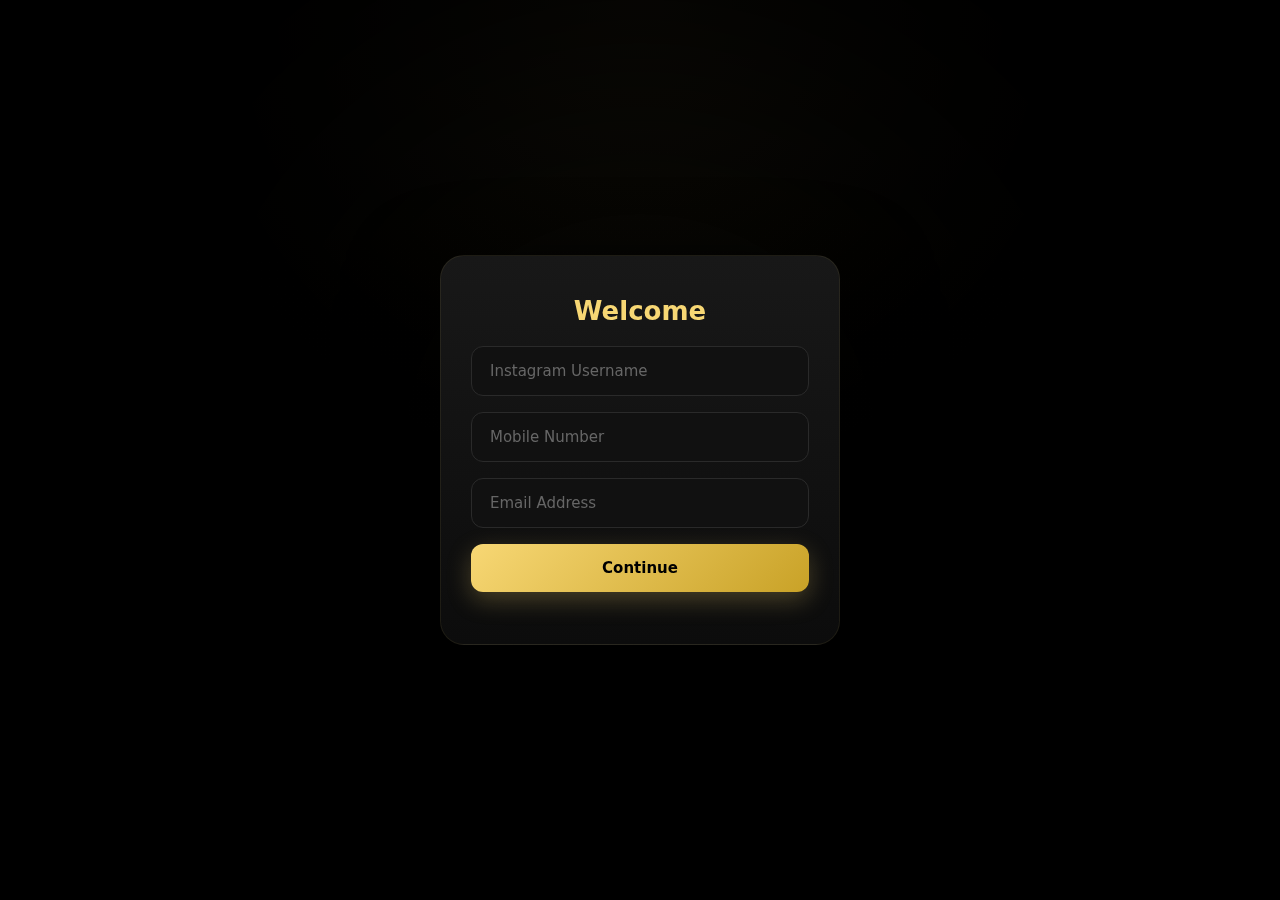
<file: index.html>
<!DOCTYPE html>
<html lang="en">
<head>
  <meta charset="UTF-8">
  <meta name="viewport" content="width=device-width, initial-scale=1.0">
  <title>Private Access</title>
  <link rel="stylesheet" href="style.css">
  <script src="script.js"></script>
</head>
<body>

<div class="card">
  <h1>Welcome</h1>

  <div id="warningBox" style="display:none;background:rgba(255,77,77,0.15);color:#ff4d4d;padding:12px;border-radius:12px;margin-bottom:16px;font-size:14px;border:1px solid rgba(255,77,77,0.3);"></div>

  <input id="instagram" placeholder="Instagram Username" type="text">
  <input id="mobile" placeholder="Mobile Number" type="tel" maxlength="10">
  <input id="email" placeholder="Email Address" type="email">

  <button class="btn btn-gold" type="button" onclick="saveUserDetails()">Continue</button>
</div>

</body>
</html>
</file>
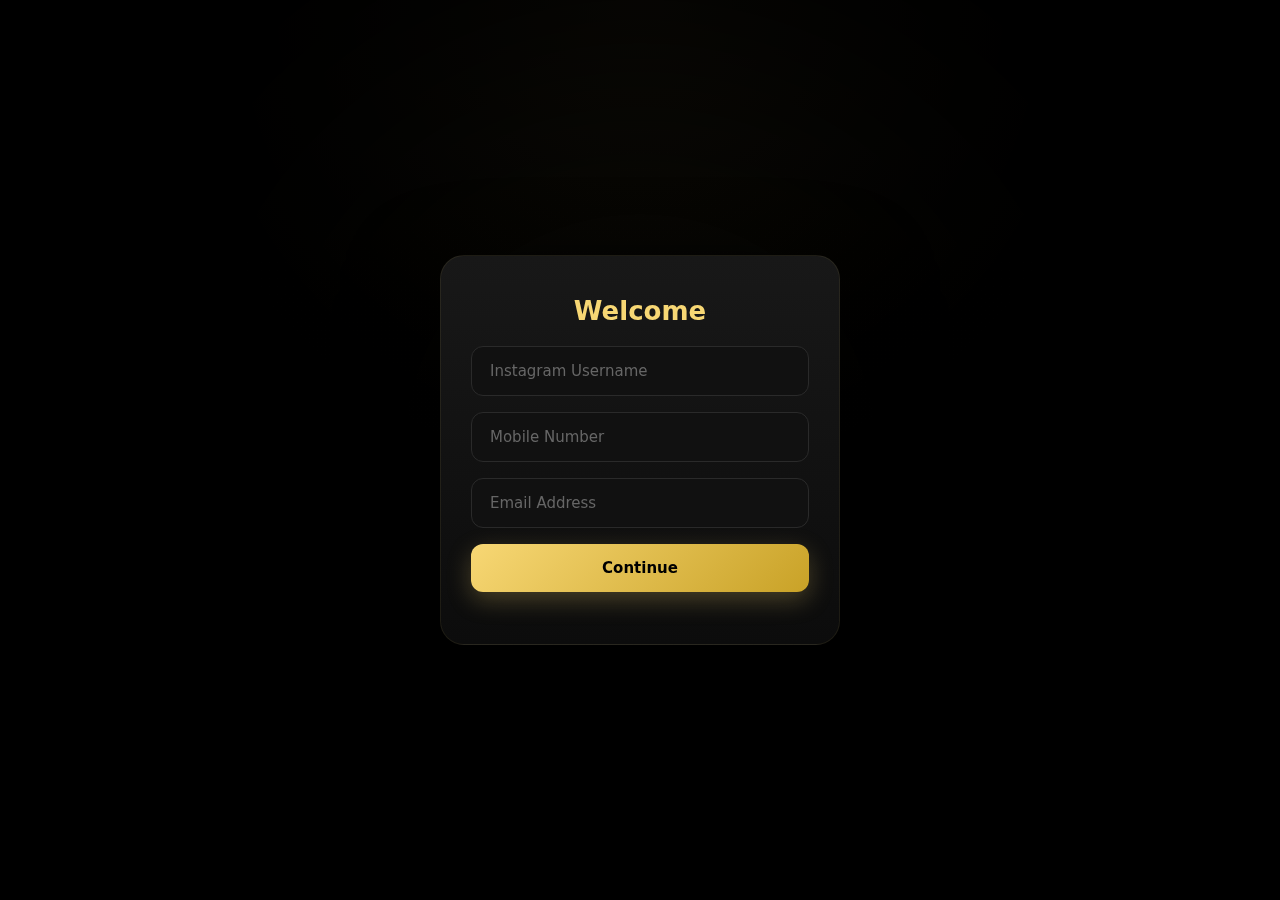
<file: admin.html>
<!DOCTYPE html>
<html lang="en">
<head>
  <meta charset="UTF-8">
  <meta name="viewport" content="width=device-width, initial-scale=1.0">
  <title>Admin Dashboard</title>
  <link rel="stylesheet" href="style.css">
  <style>
    .admin-card { max-width: 600px; padding: 20px; text-align: left; }
    pre { background: #111; padding: 15px; border-radius: 8px; font-size: 13px; color: #55ff55; overflow-x: auto; margin-bottom: 20px; border: 1px solid #333; }
    h3 { color: #f7d774; margin-bottom: 10px; font-size: 18px; }
  </style>
</head>
<body>

<div class="card admin-card">
  <h1 style="text-align: center;">Admin Dashboard</h1>

  <h3>Registered Users</h3>
  <pre id="usersOut">No data</pre>

  <h3>Free Video Activity</h3>
  <pre id="logsOut">No data</pre>
</div>

<script>
  // To view this page, set localStorage.setItem("isAdmin", "true") in browser console
  if (localStorage.getItem("isAdmin") !== "true") {
    alert("Access denied. Set isAdmin=true in localStorage.");
    window.location.href = "index.html";
  } else {
    const users = JSON.parse(localStorage.getItem("users")) || [];
    const logs = JSON.parse(localStorage.getItem("freeVideoLogs")) || [];

    document.getElementById("usersOut").textContent = JSON.stringify(users, null, 2);
    document.getElementById("logsOut").textContent = JSON.stringify(logs, null, 2);
  }
</script>

</body>
</html>
</file>
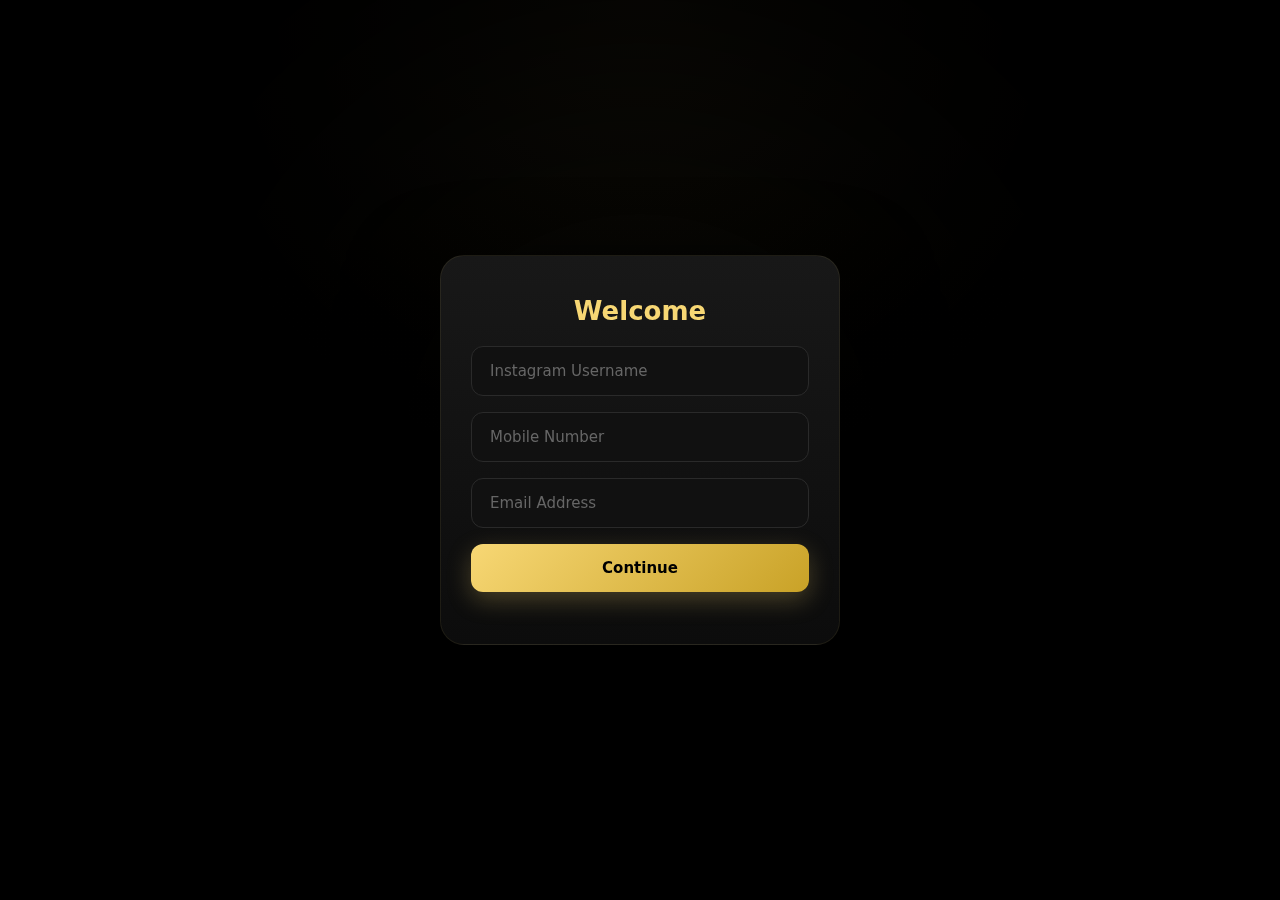
<file: age.html>
<!DOCTYPE html>
<html lang="en">
<head>
  <meta charset="UTF-8">
  <meta name="viewport" content="width=device-width, initial-scale=1.0">
  <title>Age Verification</title>
  <link rel="stylesheet" href="style.css">
  <script src="script.js"></script>
  <script>
    if(!localStorage.getItem("currentUser")) location.href="index.html";
  </script>
</head>
<body>

<div class="card">
  <h1>Age Verification</h1>
  <p>You must be 18 years or older to enter.</p>
  <button class="btn btn-gold" onclick="acceptAge()">I am 18+</button>
  <button class="btn btn-soft" onclick="exitSite()">Under 18</button>
</div>

</body>
</html>
</file>
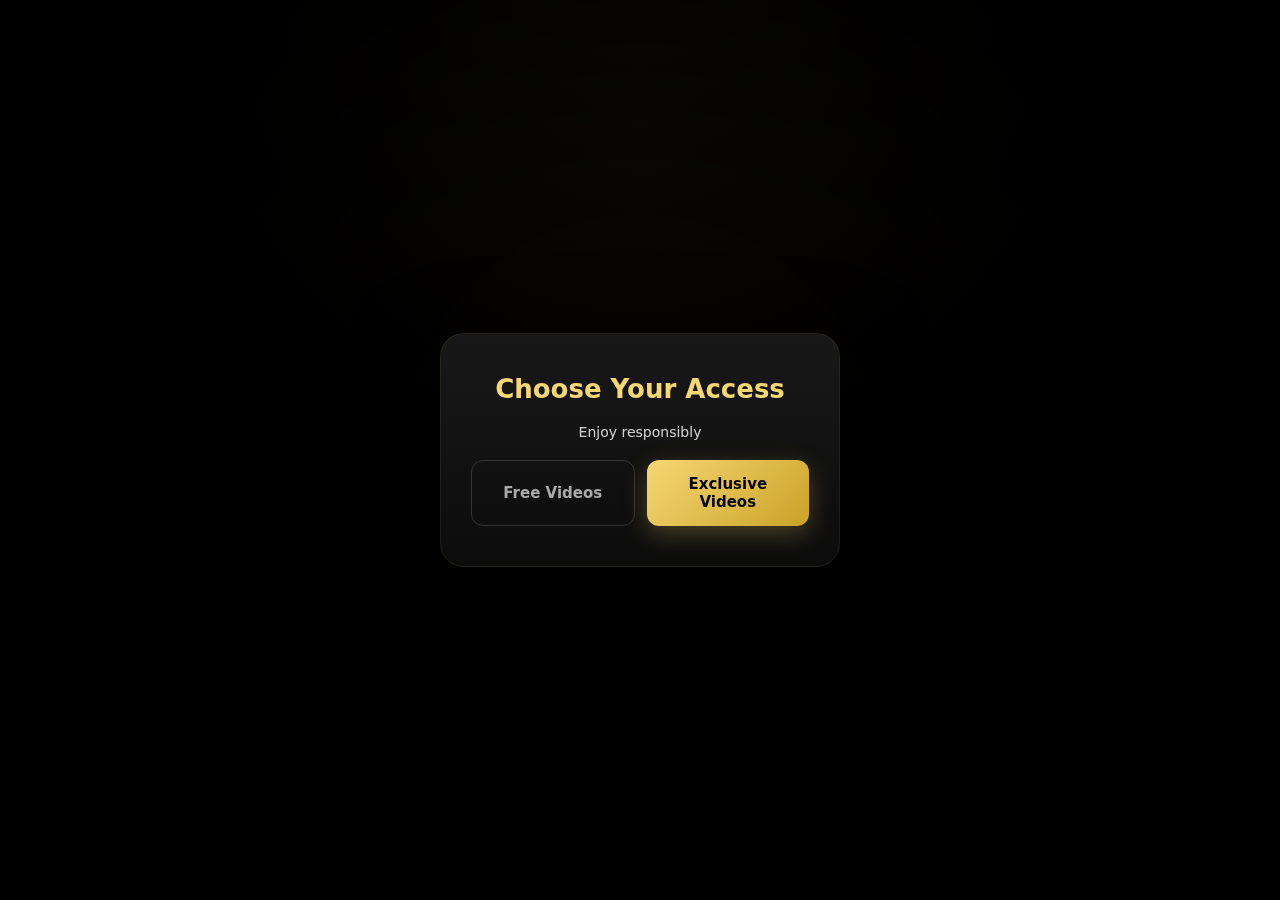
<file: choice.html>
<!DOCTYPE html>
<html>
<head>
  <title>Choose Access</title>
  <link rel="stylesheet" href="style.css">
</head>
<body>

<div class="card">
  <h1>Choose Your Access</h1>
  <p>Enjoy responsibly</p>

  <div class="row">
    <button class="btn btn-soft" onclick="go('free.html')">
      Free Videos
    </button>

    <button class="btn btn-gold" onclick="go('exclusive.html')">
      Exclusive Videos
    </button>
  </div>
</div>

<script src="script.js"></script>
</body>
</html>
</file>
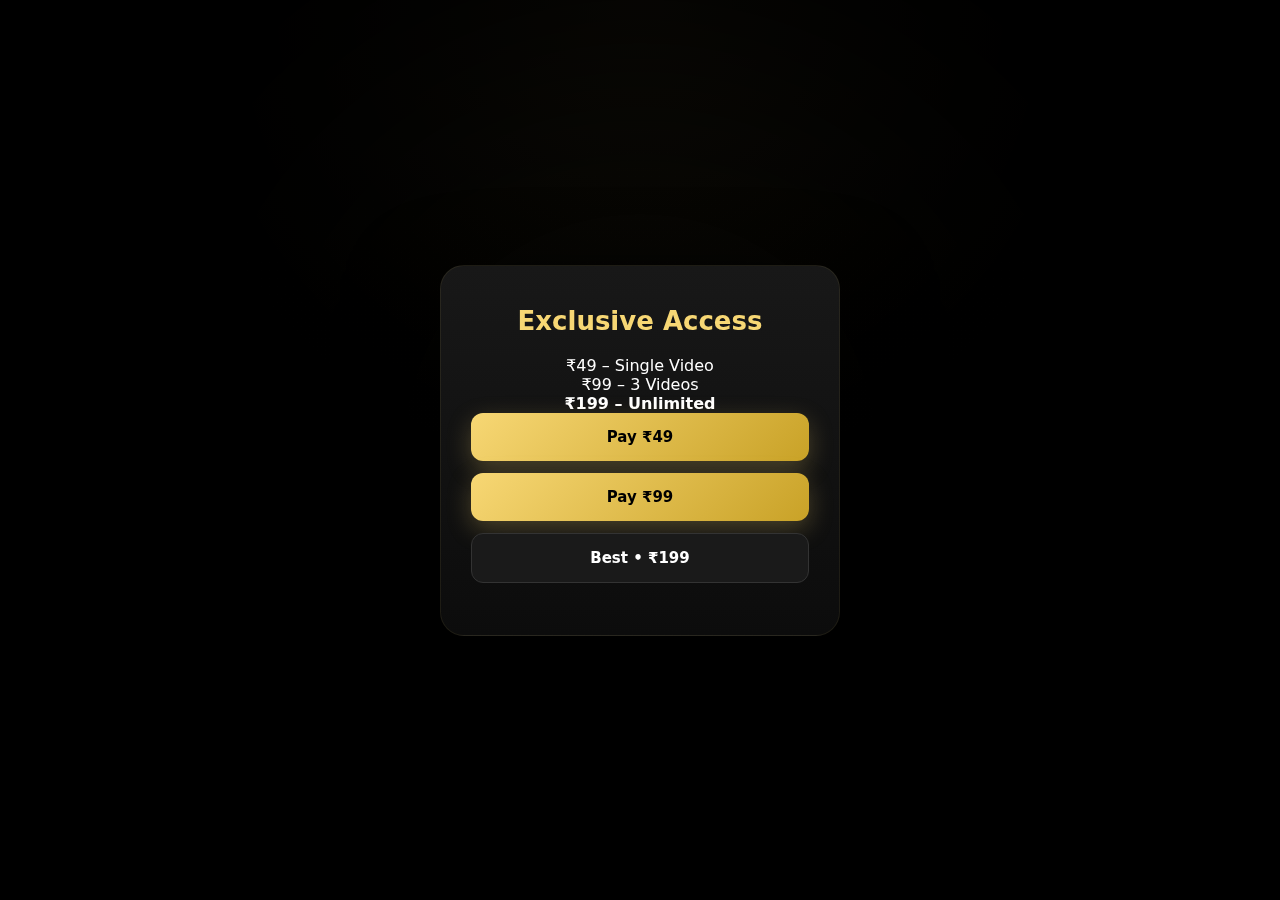
<file: exclusive.html>
<!DOCTYPE html>
<html>
<head>
  <title>Exclusive Access</title>
  <link rel="stylesheet" href="style.css">
</head>
<body>

<div class="card">
  <h1>Exclusive Access</h1>

  <div class="price">
    ₹49 – Single Video<br>
    ₹99 – 3 Videos<br>
    <b>₹199 – Unlimited</b>
  </div>

  <button class="btn btn-gold" onclick="pay(49)">Pay ₹49</button>
  <button class="btn btn-gold" onclick="pay(99)">Pay ₹99</button>
  <button class="btn btn-dark" onclick="pay(199)">Best • ₹199</button>
</div>

<div class="overlay" id="overlay">
  <h2>Processing Payment</h2>
</div>

<script src="script.js"></script>
</body>
</html>
</file>
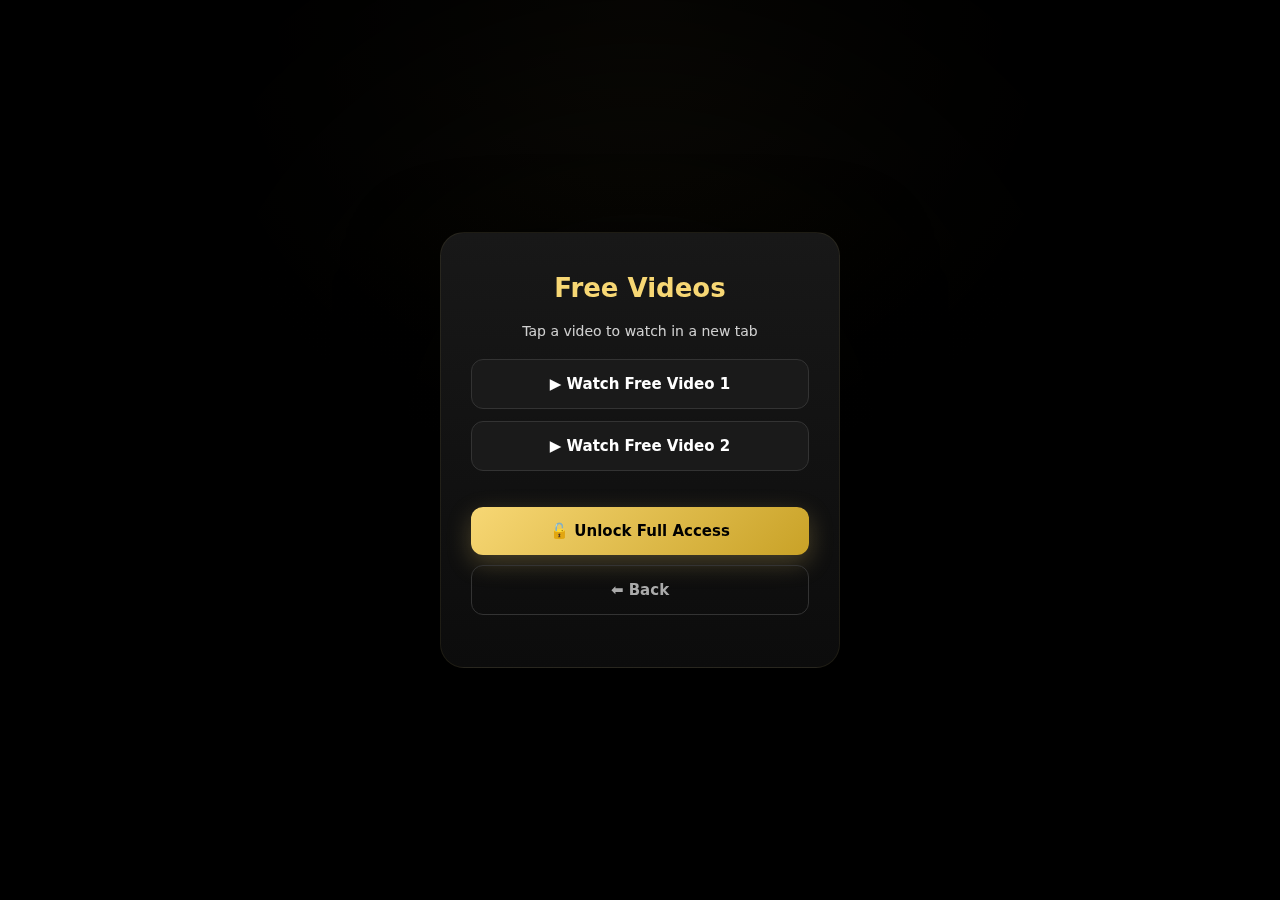
<file: free.html>
<!DOCTYPE html>
<html lang="en">
<head>
  <meta charset="UTF-8">
  <meta name="viewport" content="width=device-width, initial-scale=1.0">
  <title>Free Videos</title>
  <link rel="stylesheet" href="style.css">
  <script src="script.js"></script>
  <script>guard(true);</script>
</head>
<body>

<div class="card">
  <h1>Free Videos</h1>
  <p>Tap a video to watch in a new tab</p>

  <button class="btn btn-dark" onclick="openFreeVideo('Free Video 1', 'https://mega.nz/file/7oxiwKKC#Sj7t-17Eyw3ge8A-FNSfNzPnBwAbpofcdyBW2vCd0ok')">
    ▶ Watch Free Video 1
  </button>

  <button class="btn btn-dark" onclick="openFreeVideo('Free Video 2', 'https://mega.nz/file/C8YT2boa#ziaShvKGVEd5Ml_WBK8taBstKQdW98SLrqMgRxN-h7w')">
    ▶ Watch Free Video 2
  </button>

  <div class="row" style="margin-top:24px;">
    <button class="btn btn-gold" onclick="go('exclusive.html')">🔓 Unlock Full Access</button>
  </div>
  <button class="btn btn-soft" style="margin-top:10px;" onclick="history.back()">⬅ Back</button>
</div>

</body>
</html>
</file>
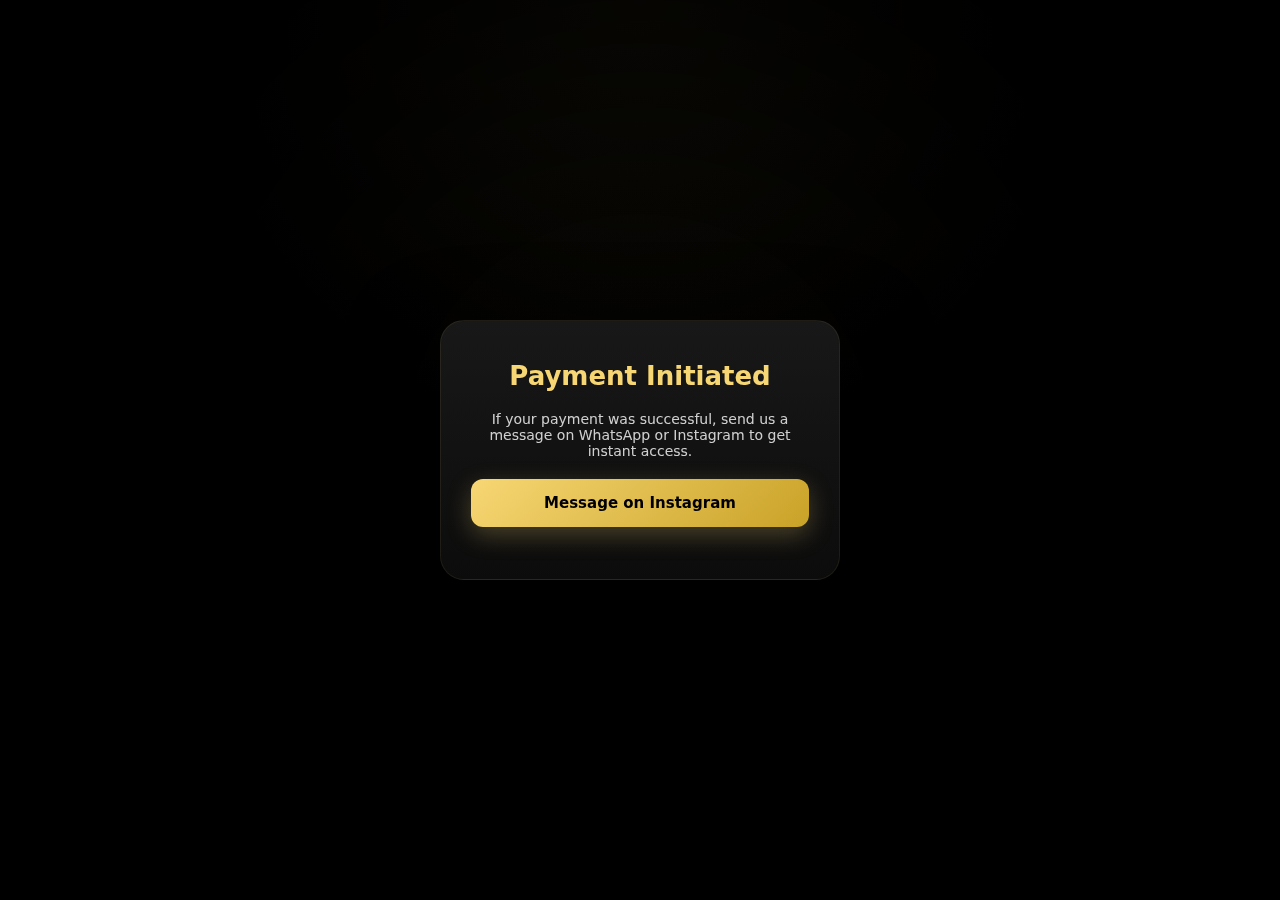
<file: thankyou.html>
<!DOCTYPE html>
<html lang="en">
<head>
  <meta charset="UTF-8">
  <meta name="viewport" content="width=device-width, initial-scale=1.0">
  <title>Thank You</title>
  <link rel="stylesheet" href="style.css">
  <script src="script.js"></script>
</head>
<body>

<div class="card">
  <h1>Payment Initiated</h1>
  <p>If your payment was successful, send us a message on WhatsApp or Instagram to get instant access.</p>

  <div id="wa-btn-container"></div>

  <script>
    const p = JSON.parse(localStorage.getItem("paymentData"));
    if(p) {
        const msg = encodeURIComponent(`Paid ₹${p.amount} for ${p.plan}\nInstagram: ${p.instagram}`);
        const container = document.getElementById("wa-btn-container");
        container.innerHTML = `<a href="https://wa.me/919620151434?text=${msg}" style="text-decoration:none;"><button class="btn btn-dark">Message on WhatsApp</button></a>`;
    }
  </script>

  <a href="https://ig.me/m/thelustframework" style="text-decoration:none;">
    <button class="btn btn-gold">Message on Instagram</button>
  </a>
</div>

</body>
</html>
</file>
<file: style.css>
/* ======================================================
   GLOBAL BACKGROUND & RESET — CINEMATIC LUXURY
   ====================================================== */
* {
  box-sizing: border-box;
  margin: 0;
  padding: 0;
  font-family: 'Segoe UI', system-ui, -apple-system, sans-serif;
}

body {
  background:
    radial-gradient(circle at top, rgba(247,215,116,0.05), transparent 45%),
    radial-gradient(circle at bottom, rgba(0,0,0,0.95), #000 70%);
  background-color: #050505;
  background-attachment: fixed;
  color: #fff;
  min-height: 100vh;
  display: flex;
  align-items: center;
  justify-content: center;
  padding: 20px;
}

body::before {
  content: "";
  position: fixed;
  inset: 0;
  background: radial-gradient(circle at center, transparent 30%, rgba(0,0,0,0.88) 78%);
  pointer-events: none;
  z-index: -1;
}

/* ======================================================
   STANDARD CARDS (For Index, Age, Free, Choice, etc.)
   ====================================================== */
.card {
  width: 100%;
  max-width: 400px;
  background: linear-gradient(180deg, #181818, #0c0c0c);
  border-radius: 24px;
  padding: 40px 30px;
  box-shadow: 0 30px 90px rgba(0,0,0,0.9);
  text-align: center;
  border: 1px solid rgba(247, 215, 116, 0.08);
}

.card h1 {
  font-size: 26px;
  font-weight: 600;
  color: #f7d774;
  margin-bottom: 20px;
}

.card p {
  font-size: 14px;
  opacity: 0.8;
  margin-bottom: 20px;
}

/* ======================================================
   INPUTS & FORMS
   ====================================================== */
input {
  width: 100%;
  padding: 15px 18px;
  margin-bottom: 16px;
  border-radius: 12px;
  border: 1px solid #2a2a2a;
  background: #111;
  color: #fff;
  font-size: 15px;
  outline: none;
  transition: all 0.3s ease;
}

input::placeholder { color: #666; }
input:focus {
  border-color: #f7d774;
  box-shadow: 0 0 12px rgba(247,215,116,0.15);
}

.input-error {
  border-color: #ff4d4d !important;
  box-shadow: 0 0 12px rgba(255,77,77,0.2) !important;
}

/* ======================================================
   BUTTONS
   ====================================================== */
.btn {
  display: inline-block;
  width: 100%;
  padding: 15px;
  margin-bottom: 12px;
  border-radius: 12px;
  font-size: 15px;
  font-weight: 600;
  border: none;
  cursor: pointer;
  text-align: center;
  transition: all 0.3s ease;
  text-decoration: none;
}

.btn:active { transform: scale(0.98); }

.btn-gold {
  background: linear-gradient(135deg, #f7d774, #c9a227);
  color: #000;
  box-shadow: 0 8px 24px rgba(247,215,116,0.25);
}
.btn-gold:hover {
  box-shadow: 0 12px 32px rgba(247,215,116,0.4);
  transform: translateY(-2px);
}

.btn-dark {
  background: #1a1a1a;
  color: #fff;
  border: 1px solid #333;
}
.btn-dark:hover { background: #222; border-color: #555; transform: translateY(-2px); }

.btn-soft {
  background: transparent;
  color: #aaa;
  border: 1px solid #333;
}
.btn-soft:hover { background: #1a1a1a; color: #fff; }

.row {
  display: flex;
  gap: 12px;
  margin-top: 20px;
}
.row .btn { margin-bottom: 0; }

/* ======================================================
   EXCLUSIVE PAGE SPECIFICS
   ====================================================== */
.exclusive-wrapper {
  width: 100%;
  display: flex;
  align-items: center;
  justify-content: center;
}

.exclusive-card {
  width: 100%;
  max-width: 420px;
  background: linear-gradient(180deg, #181818, #0c0c0c);
  border-radius: 28px;
  padding: 36px 28px;
  box-shadow: 0 40px 120px rgba(0,0,0,0.9);
  text-align: center;
  border: 1px solid rgba(247, 215, 116, 0.1);
}

.exclusive-title { font-size: 26px; font-weight: 600; color: #f7d774; margin-bottom: 6px; }
.exclusive-subtitle { font-size: 14px; opacity: 0.75; margin-bottom: 28px; letter-spacing: 1px; }

.plans { display: flex; flex-direction: column; gap: 16px; }

.plan {
  background: #111;
  border-radius: 20px;
  padding: 20px;
  position: relative;
  transition: transform 0.25s ease, box-shadow 0.25s ease;
  border: 1px solid #222;
}
.plan:hover { transform: translateY(-3px); box-shadow: 0 16px 36px rgba(0,0,0,0.5); border-color: #333; }

.plan h2 { font-size: 26px; margin: 8px 0; color: #fff; }
.plan p { font-size: 14px; opacity: 0.8; line-height: 1.4; }

.plan-tag {
  position: absolute;
  top: -12px;
  left: 50%;
  transform: translateX(-50%);
  background: #333;
  color: #ccc;
  padding: 4px 14px;
  border-radius: 20px;
  font-size: 11px;
  font-weight: 600;
  letter-spacing: 0.5px;
  white-space: nowrap;
}
.plan-tag.gold, .plan-tag.crown { background: linear-gradient(135deg, #f7d774, #c9a227); color: #000; box-shadow: 0 4px 12px rgba(247,215,116,0.3); }

.highlight { border: 1px solid rgba(247, 215, 116, 0.3); }
.lifetime { border: 1px solid #f7d774; background: radial-gradient(circle at top, #1f1f1f, #0b0b0b); }

.plan-btn { width: 100%; margin-top: 16px; padding: 14px; border-radius: 12px; font-size: 15px; font-weight: 600; border: none; cursor: pointer; transition: all 0.3s ease; }
.plan-btn.dark { background: #000; color: #fff; border: 1px solid #333; }
.plan-btn.dark:hover { background: #111; }
.plan-btn.gold, .plan-btn.premium { background: linear-gradient(135deg, #f7d774, #c9a227); color: #000; box-shadow: 0 6px 16px rgba(247,215,116,0.2); }
.plan-btn.gold:hover, .plan-btn.premium:hover { box-shadow: 0 10px 24px rgba(247,215,116,0.4); transform: translateY(-2px); }

.choice-counter, .scarcity-text { font-size: 13px; margin-top: 10px; color: #f7d774; opacity: 0.9; font-weight: 500; }
.exclusive-note { margin-top: 24px; font-size: 13px; opacity: 0.5; }

/* ======================================================
   OVERLAY (Payment Processing)
   ====================================================== */
.overlay {
  display: none;
  position: fixed;
  inset: 0;
  background: rgba(0,0,0,0.95);
  z-index: 1000;
  flex-direction: column;
  align-items: center;
  justify-content: center;
  text-align: center;
}
.overlay h2 { color: #f7d774; margin-bottom: 10px; font-size: 24px; }
.overlay p { color: #ccc; font-size: 15px; }
</file>
